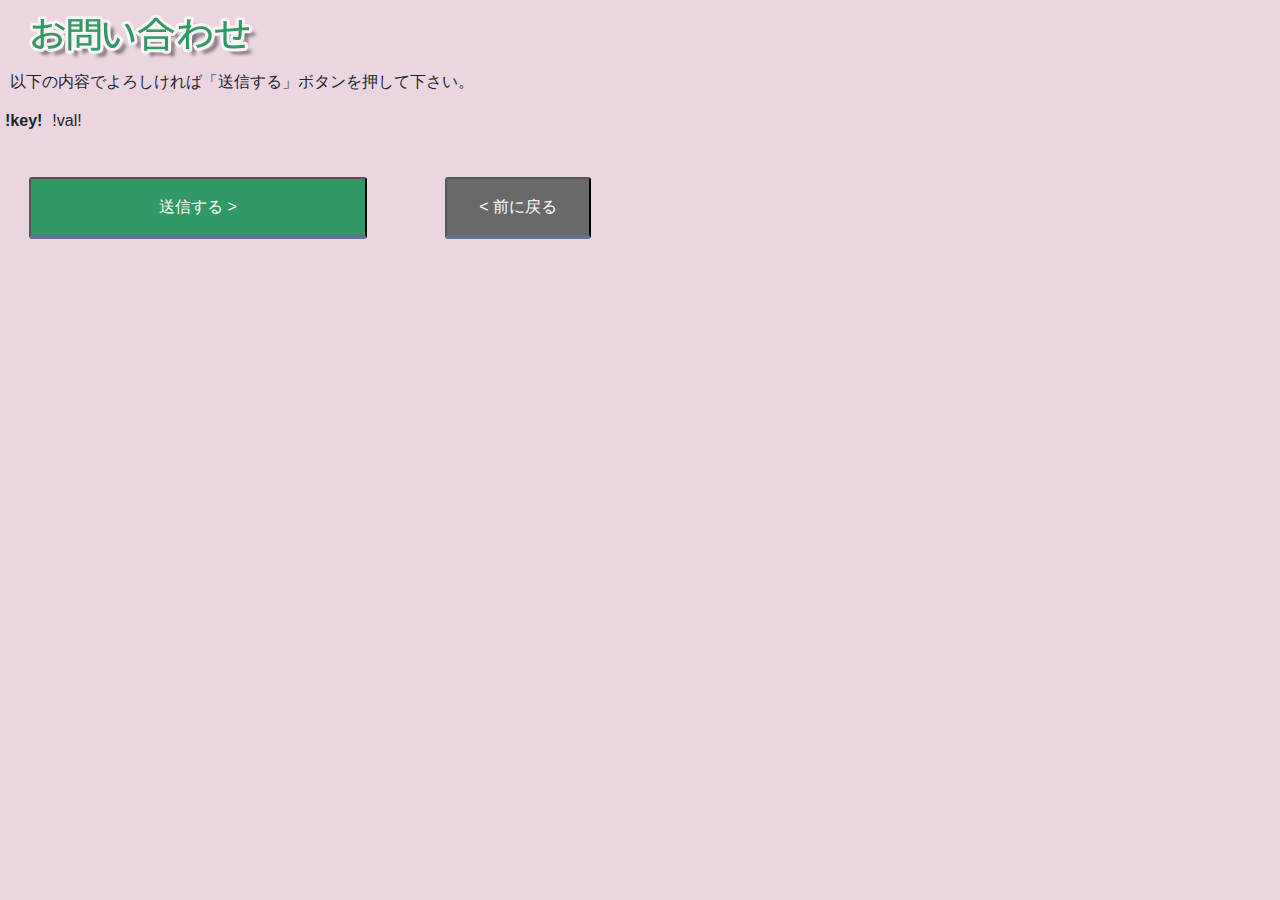
<file: tmpl/conf.html>
<!DOCTYPE html>
<html lang="ja">
<head>
	<meta charset="utf-8">
	<meta name="viewport" content="width=device-width,initial-scale=1.0,minimum-scale=1.0,maximum-scale=1.0,user-scalable=no">
	<!-- Bootstrap CSS -->
	<link rel="stylesheet" href="https://stackpath.bootstrapcdn.com/bootstrap/4.3.1/css/bootstrap.min.css" integrity="sha384-ggOyR0iXCbMQv3Xipma34MD+dH/1fQ784/j6cY/iJTQUOhcWr7x9JvoRxT2MZw1T" crossorigin="anonymous">
	<link rel="stylesheet" href="../css/style.css">

	<title>お問い合わせフォーム : 確認画面 | 土地家屋調査士すみや事務所</title>
</head>
<body>
	<div id="body">
		<div class="container-fluid" style="padding: 0;">
			<div class="contact2">
				<div class="img-contact-area">
					<img src="../images/contact.png" alt="お問い合わせ" height="50" width="1110" class="img-fluid" style="margin-top: 10px;">
				</div>

				<ul class="contact-ul">
					<li>以下の内容でよろしければ「送信する」ボタンを押して下さい。</li>
				</ul>
				<div id="form-tbl">
					<table id="form">
						<!-- cell -->
						<tr>
							<th>!key!</th>
							<td>!val!</td>
						</tr>
						<!-- /cell -->
					</table>
					<form action="!mail_cgi!" method="post">
						<!-- hidden -->
						<div class="btn">
							<input type="submit" value="送信する &gt;" class="contactButton3" >
						</div>
						<div class="btn">
						　<input type="button" value="&lt; 前に戻る" class="contactButton4" onclick="history.back()">
					</div>
					</form>
				</div>
			</div>
		</div>
	</div>
</body>
</html>
</file>
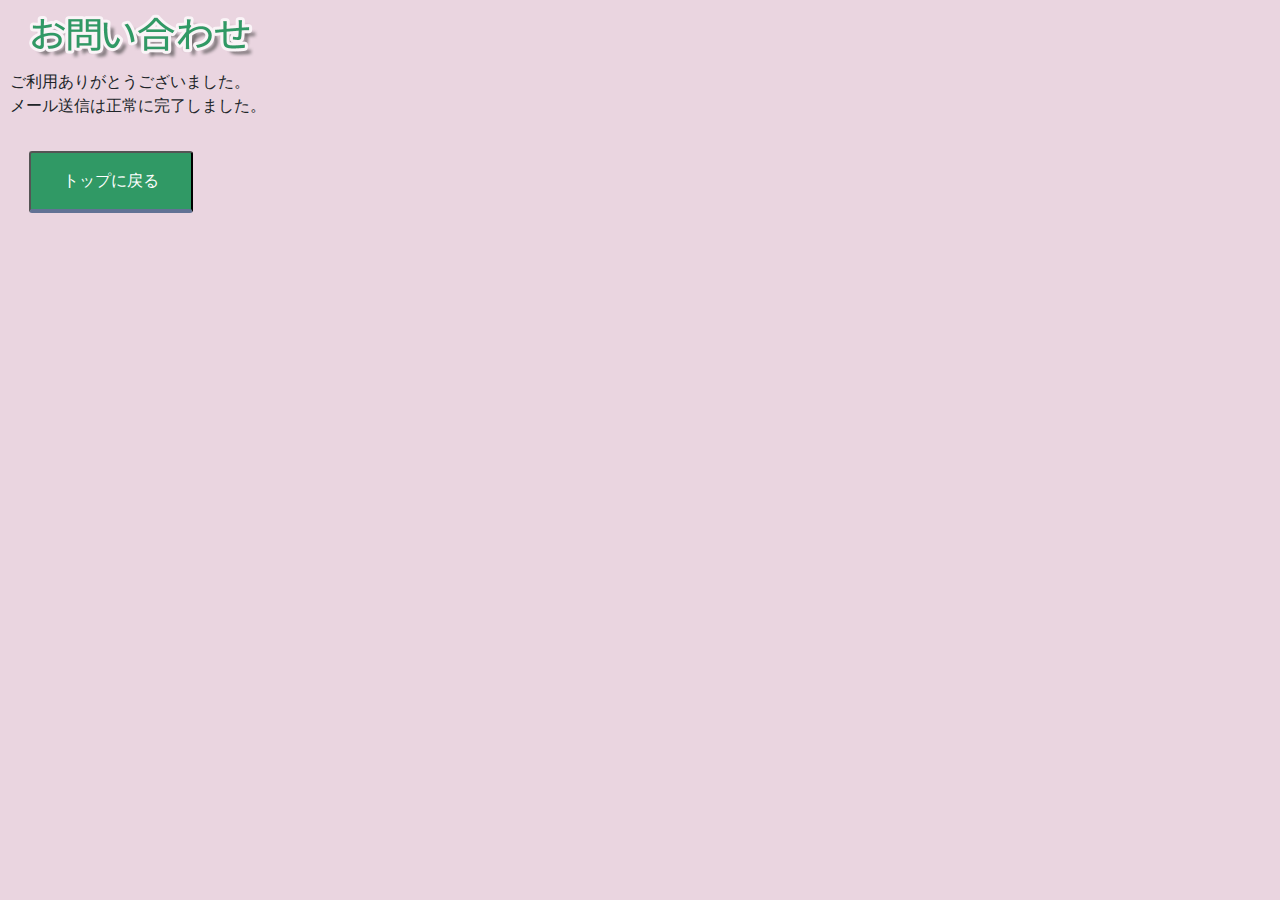
<file: tmpl/thanks.html>
<!DOCTYPE html>
<html lang="ja">
<head>
	<meta charset="utf-8">
	<meta name="viewport" content="width=device-width,initial-scale=1.0,minimum-scale=1.0,maximum-scale=1.0,user-scalable=no">
	<!-- Bootstrap CSS -->
	<link rel="stylesheet" href="https://stackpath.bootstrapcdn.com/bootstrap/4.3.1/css/bootstrap.min.css" integrity="sha384-ggOyR0iXCbMQv3Xipma34MD+dH/1fQ784/j6cY/iJTQUOhcWr7x9JvoRxT2MZw1T" crossorigin="anonymous">
	<link rel="stylesheet" href="../css/style.css">

	<title>送信完了 | 土地家屋調査士すみや事務所</title>
</head>
<body>
	<div id="body">
		<div class="container-fluid" style="padding: 0;">
			<div class="contact2">
				<div class="img-contact-area">
					<img src="../images/contact.png" alt="お問い合わせ" height="50" width="1110" class="img-fluid" style="margin-top: 10px;">
				</div>
				<div id="form-tbl">
					<p class="msg">
						ご利用ありがとうございました。<br>
						メール送信は正常に完了しました。
					</p>
					<p class="btn">
						<input type="button" value="トップに戻る" class="contactButton2" onclick="window.open('!back!','_top')">
					</p>
				</div>
			</div>
		</div>
	</div>
</body>
</html>
</file>
<file: css/style.css>
/*共通*/
* {
    margin: 0px;
    padding: 0px;
}

body {
  font-size: 16px;
  margin: auto;
}

p {
  padding: 0px;
  margin: 0px;
}

/*ヘッダー*/
.header {
  background-color: #EAD5E0;
}

.telephone-tap {
  visibility: hidden;
}

.contactButton {
  display: block;
  text-align: center;
  margin-top: 30px;
  margin-right: 30px;
  padding: 1em 1em;
  background: #309965;/*ボタン色*/
  color: #FFF;
  border-bottom: solid 4px #627295;
  border-radius: 3px;
  font-weight: bold;
}

.contactButton-wrap a {
  text-decoration: none;
}

.contactButton-wrap a:hover {
  color: #FFF;
}

.telephone-wrap {
  margin-top: 10px;
}

.contactButton:active {
  /*ボタンを押したとき*/
  -webkit-transform: translateY(4px);
  transform: translateY(4px);/*下に動く*/
  border-bottom: none;/*線を消す*/
}

.img-onayami-area {
  background-color: #EAD5E0;
}

.works {
  background-color: #EFEFEF;
}

.img-works-area {
  padding-top: 10px;
  padding-left: 20px;
}

.parent-2 {
  display: flex;
  list-style: none;
  margin-left: 30px;
}

.img-tv-area {
  background-color: #EAD5E0;
}

th {
  padding: 5px;
}

td {
  padding: 5px;
}

.table-area-1 {
  padding-top: 40px;
}

.table-area-2 {
  padding-top: 40px;
}

.table-area-3 {
  padding-top: 40px;
}

.img-omakase-area {
  padding-left: 30px;
}

.fm-link {
  margin-top: 10px;
  margin-bottom: 0px;
  font-weight: bold;
  border-style: double;
  text-align: center;
}

.question {
  background-color: #EFEFEF;
}

.img-question-area {
  margin-bottom: 10px;
  padding-left: 20px;
}

.col-md{
  padding: 0px;
}
.question-margin-1 {
  margin-left: 30px;
}
.question-margin-2 {
  margin-right: 30px;
}
/*.question-area {
  border-style: solid;
  border-width: thin;
  background-color: #88D9B1;
  padding: 5px;
}*/

.question-area {
  display: flex;
  border-style: solid;
  border-width: thin;
  list-style: none;
  padding: 5px;
  background-color: #88D9B1;
  margin-bottom: 0px;
}
.answer-area {
  display: flex;
  border-style: solid;
  border-width: thin;
  list-style: none;
  padding: 5px;
}

.hiddenTxt {
  visibility: hidden;
}

.workingArea {
  background-color: #EAD5E0;
}

.workingAreaText {
  font-size: 16px;
  margin: 20px;
  text-align: center;
}
.img-workingArea-area {
  padding-left: 20px;
}
.workingAreaImg {
  text-align: center;
  padding-bottom: 20px;
}

.img-map-area {
  margin-left: 30px;
  margin-bottom: 20px;
}
.iframe-wrap-2 {
  display: none;
}
.access {
  background-color: #EFEFEF;
}
.img-access-area {
  padding-left: 20px;
}

table.company {
width: 1000px;
margin: 0 auto;
border-collapse: separate;
border-spacing: 0px 15px;
}

table.company th,
table.company td {
padding: 10px;
}

table.company th {
background: #309965;
vertical-align: middle;
text-align: left;
width: 100px;
overflow: visible;
position: relative;
color: #fff;
font-weight: normal;
}

table.company th:after {
left: 100%;
top: 50%;
border: solid transparent;
content: " ";
height: 0;
width: 0;
position: absolute;
pointer-events: none;
border-color: rgba(136, 183, 213, 0);
border-left-color: #309965;
border-width: 10px;
margin-top: -10px;
}
/* firefox */
@-moz-document url-prefix() {
table.company th::after {
float: right;
padding: 0;
left: 30px;
top: 10px;
content: " ";
height: 0;
width: 0;
position: relative;
pointer-events: none;
border: 10px solid transparent;
border-left: #309965 10px solid;
margin-top: -10px;
}
}

table.company td {
background: #f8f8f8;
width: 360px;
padding-left: 20px;
}

.iframe-wrap {
  position: relative;
  padding-top: 10%; /* = height ÷ width × 100 */
}
.iframe-wrap iframe {
  position: absolute;
  top: 0;
  left: 0;
  width: 100% !important;
  height: 100%;
}

.text-stantion-area {
  padding: 15px;
  text-align: center;
}
.copyright-2 {
  display: none;
}
.contact {
  background-color: #EAD5E0;
}
.img-contact-area {
  padding-left: 20px;
}
.contact-text-area {
  padding: 20px;
}

.contactButton2 {
  display: inline-block;
  padding: 1em 2em;
  margin: 1em 1em;
  text-decoration: none;
  background: #309965;/*ボタン色*/
  color: #FFF;
  border-bottom: solid 4px #627295;
  border-radius: 3px;
}

.contactButton3 {
  display: inline-block;
  padding: 1em 8em;
  margin: 2em 1em;
  text-decoration: none;
  background: #309965;/*ボタン色*/
  color: #FFF;
  border-bottom: solid 4px #627295;
  border-radius: 3px;
}

.contactButton4 {
  display: inline-block;
  padding: 1em 2em;
  margin: 1em 1em;
  text-decoration: none;
  background: #696969;/*ボタン色*/
  color: #FFF;
  border-bottom: solid 4px #627295;
  border-radius: 3px;
}

div.privacy {
  max-width: 400px;
  height: 100px;
  background-color: #fff;
  overflow: scroll;
  border: solid 1px;
  font-size: 60%;
  margin-bottom: 10px;
}

.copyright {
  text-align: center;
  padding: 10px;
  color: #708090;
}

.contact-ul {
  list-style: none;
  margin: 10px;
}

.msg {
  margin: 10px;
}

.contact2 {
  background-color: #EAD5E0;
  height: 100vh;
}

ul {
  display: -webkit-flex;
  display: flex;
}

li {
  list-style: none;
}

.privacy-wrap {
  width: 60%;
}


/*レスポンシブ調整*/
@media (max-width: 540px) {
    .logo-wrap img{
      width: 300px;
      height: 76px;
    }
    .logo-wrap {
      text-align: center;
    }
    .telephone-wrap img{
      width: 200px;
      height: 51px;
    }
    .telephone-wrap {
      text-align: center;
      margin-top: 0px;
    }
    .contactButton {
      margin-right: 0px;
    }
    .contactButton3 {
      display: inline-block;
      padding: 1em 2em;
      margin: 0px;
    }
    .contactButton4 {
      display: inline-block;
      padding: 1em 1em;
      margin: 0px;
    }
}
@media (max-width: 767px) {
    /*　スマホ　*/
    body{
      font-size: 8px;
    }
    .telephone-tap {
      visibility: visible;
      text-align: center;
      padding-left: 10px;
    }
    .children_2 {
      margin-left: 10px;
    }
    .children_4 {
      margin-left: 10px;
    }
    .contactButton {
      font-size: 8px;
    }
    .contactButton3 {
      display: inline-block;
      padding: 1em 2em;
      margin: 0px;
    }
    .contactButton4 {
      display: inline-block;
      padding: 1em 1em;
      margin: 0px;
    }
    .works {
      position: relative;
      font-size: 10px;
    }
    .question {
      font-size: 10px;
    }
    .question-margin-1 {
      margin-right: 30px;
    }
    .question-margin-2 {
      margin-left: 30px;
    }
    .hiddenTxt {
      display: none;
    }
    .img-omakase-area {
      max-width: 50%;
      max-height: 50%;
      margin: auto;
    }
    .parent-2 {
      display: block;
      margin-left: 140px;
    }
    .access {
      font-size: 10px;
    }
    .table-area-1 {
      padding-top: 20px;
    }
    .table-area-2 {
      padding-top: 0px;
    }
    .table-area-3 {
      padding-top: 0px;
    }
    table.company {
    width: auto;
    }

}

@media (max-width: 991px) {
  /*　タブレッド（大）　*/
  .img-omakase-area {
    padding-top: 40px;
  }

  table.company {
    width: auto;
  }

  .contactButton {
    margin-top: 15px;
  }


}


@media screen and (min-width: 1200px){
    /*　デスクトップ（大）　*/
    .telephoneText {
      font-size: 24px;
    }
    .contactButton {
      font-size: 16px;
    }
    .parent-2 {
      display: flex;
      list-style: none;
      margin-left: 50px;
    }
}

@media print{
    .mailContact{
      display: none;
    }
    .img-tv-area {
      padding: 30px;
      padding-bottom: 25px;
    }
    .img-onayami-area {
      padding: 30px;
    }
    .hiddenTxt {
      display: none;
    }
    .hiddenTxtPrint1 {
      font-size: 0;
    }
    .hiddenTxtPrint1::before {
      font-size: 16px;
      content: "　"
    }
    .img-works-area {
      padding-top: 20px;
    }
    .header {
      padding-top: 30px;
    }
    .access {
      padding-bottom: 5px;
    }
    .contact {
      display: none;
    }
    .iframe-wrap {
      display: none;
    }
    .copyright-2 {
      display: block;
      text-align: center;
      background-color: #EFEFEF;
      padding-bottom: 10px;
      color: #708090;
    }
    .iframe-wrap-2 {
      display: inline;
    }
    table.company {
    width: 600px;

    }
}
</file>
